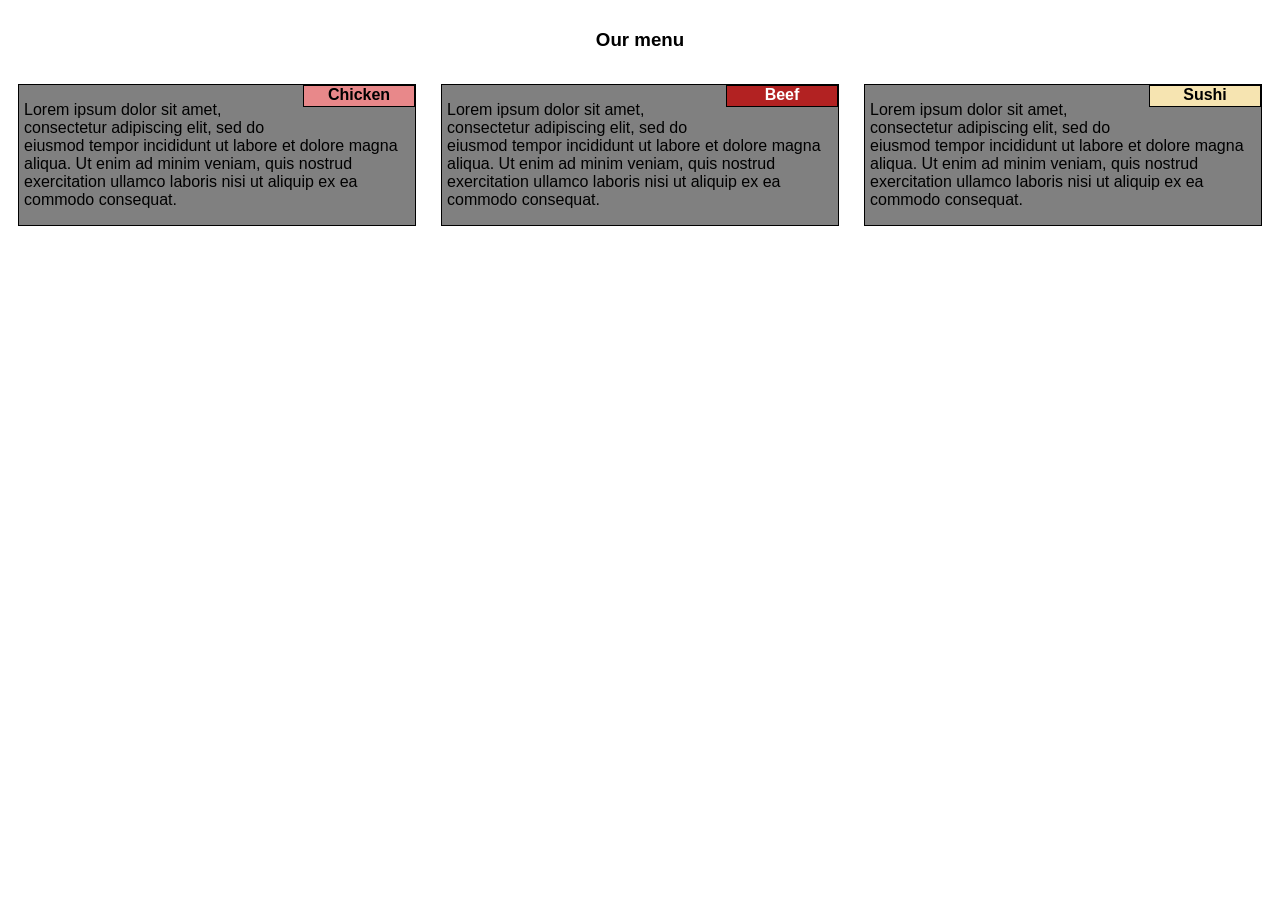
<file: index.html>
<!DOCTYPE html>
<html>
<head>
  <meta charset="UTF-8">
  <meta name="viewport" content="width=device-width, initial-scale=1.0">
  <link rel="stylesheet" href="css/styles.css">
  <link href='https://fonts.googleapis.com/css?family=Roboto:400,100,300,700&subset=latin,latin-ext' rel='stylesheet' type='text/css'>      
  <title>R</title>
</head>

<body>
 <div class="margin">
  <div class="grid-container">
     <div class="grid-item-1">
        <h3>Our menu</h3>
      </div>
     <div class="grid-item-2 grid-item">
        <h4 class="color-1">Chicken</h4>
         <p>Lorem ipsum dolor sit amet, consectetur adipiscing elit, sed do eiusmod tempor incididunt ut labore et dolore magna aliqua. Ut enim ad minim veniam, quis nostrud exercitation ullamco laboris nisi ut aliquip ex ea commodo consequat. </p>
     </div>
     <div class ="grid-item-3 grid-item"> 
        <h4 class="color-2">Beef</h4>
         <p>Lorem ipsum dolor sit amet, consectetur adipiscing elit, sed do eiusmod tempor incididunt ut labore et dolore magna aliqua. Ut enim ad minim veniam, quis nostrud exercitation ullamco laboris nisi ut aliquip ex ea commodo consequat. </p>
    </div>
    <div class="grid-item-4 grid-item">
        <h4 class="color-3">Sushi</h4>
         <p>Lorem ipsum dolor sit amet, consectetur adipiscing elit, sed do eiusmod tempor incididunt ut labore et dolore magna aliqua. Ut enim ad minim veniam, quis nostrud exercitation ullamco laboris nisi ut aliquip ex ea commodo consequat. </p>
    </div>
  </div>
 </div>
</body>

</html>
</file>
<file: css/styles.css>
body {
	font-family: "M PLUS Rounded 1c", Helvetica, sans-serif;
}

/*Grid layout*/

.grid-container {
	display: grid;
	column-gap: 25px;
	grid-row-gap: 20px;

}

.grid-item-1 {
	grid-column: 1/4;
	text-align: center;
}

.grid-item {
	background-color: grey;
	border: 1px black solid;

}

.margin {
	margin: 10px 10px;
}

/* Styling items */
h4 {
	display: block;
	float:  right;
	text-align: center;
	margin-top: 0;
	box-sizing: content-box;
    width: 110px;
    height: 20px;
    border: 1px black solid;
}

p {
	padding-left: 5px;
}

h3 {
	margin-bottom: 1vw;
}

.color-1 {
    background-color: #E8888A;
    color: black;
}

.color-2 {
    background-color: #B22222;
    color: white;
}

.color-3 {
    background-color: #F6E4B1;
    color: black;
}

/*Media Query*/

/*Desktop*/
@media (min-width: 992px){ 
/*actually, I started from desktop version, so I don't see reasons to add here anything. Hopefully, it's okay!*/
}

/*Tablet*/
@media (min-width: 768px) and (max-width: 991px){

    .grid-item-1 {
    	grid-column: 1/3;
}

    .grid-item-4 {
     grid-column: 1/3;
     grid-row: 3;
     width: 100%;
    }
}

/*Mobile*/
@media (max-width: 767px){

	.grid-item {
		grid-column: 1/4;
	}

	.margin {
		margin: 25px 25px;
	}

}
</file>
